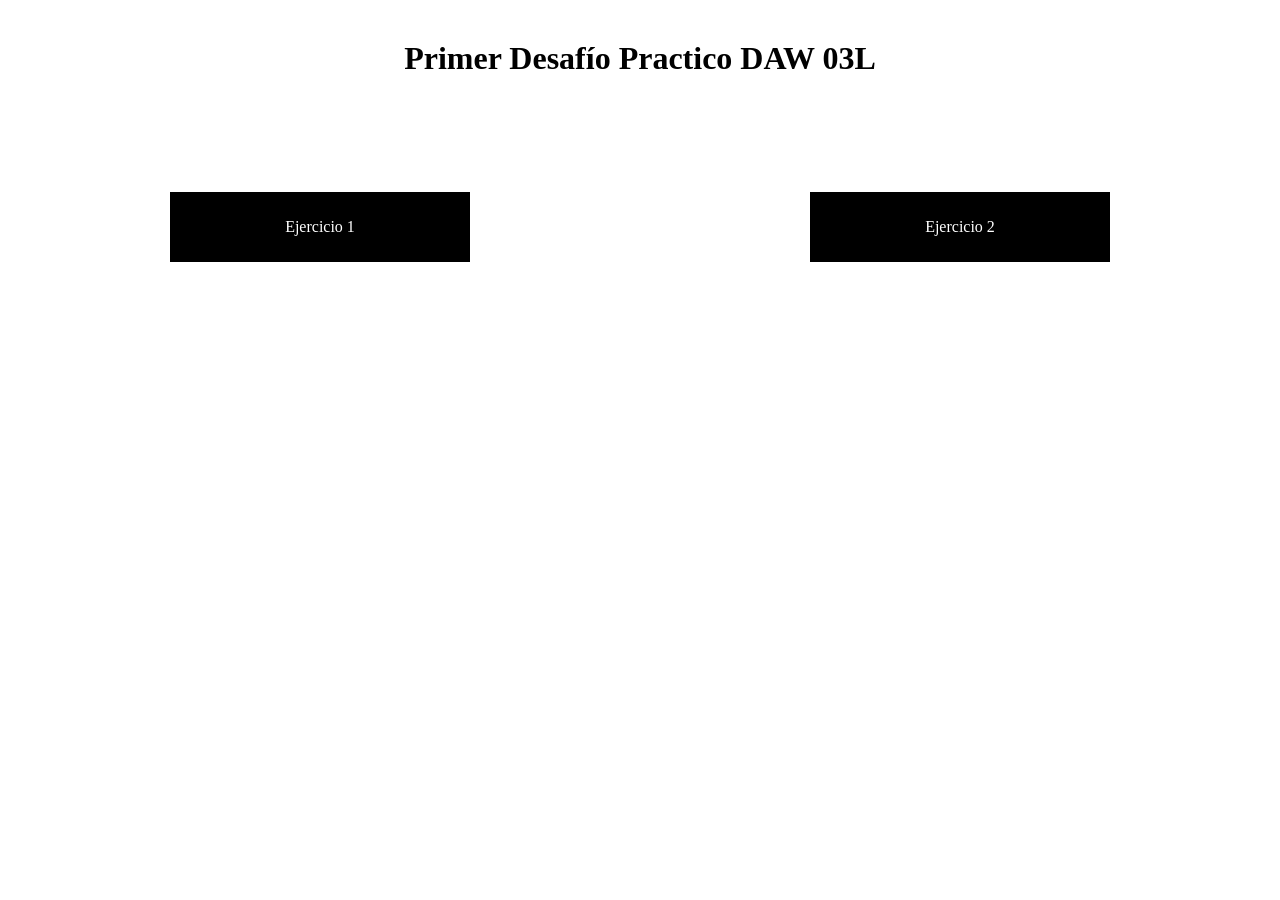
<file: index.html>
<!doctype html>
<html lang="en">
	<head>
	    <meta charset="utf-8">
	    <meta name="viewport" content="width=device-width, initial-scale=1">
	    <link rel="stylesheet" type="text/css" href="css/style.css">
	    <title>Desafio 1</title>
	</head>
	<body>
		<header>
			<h1>Primer Desafío Practico DAW 03L</h1>
		</header>
		<div class="content">
			<a class="botones" href="ejercicio1.html"><div class="caja1">Ejercicio 1</div></a>
			<a class="botones" href="ejercicio2.html"><div class="caja2">Ejercicio 2</div></a>
		</div>
	</body>
</html>
</file>
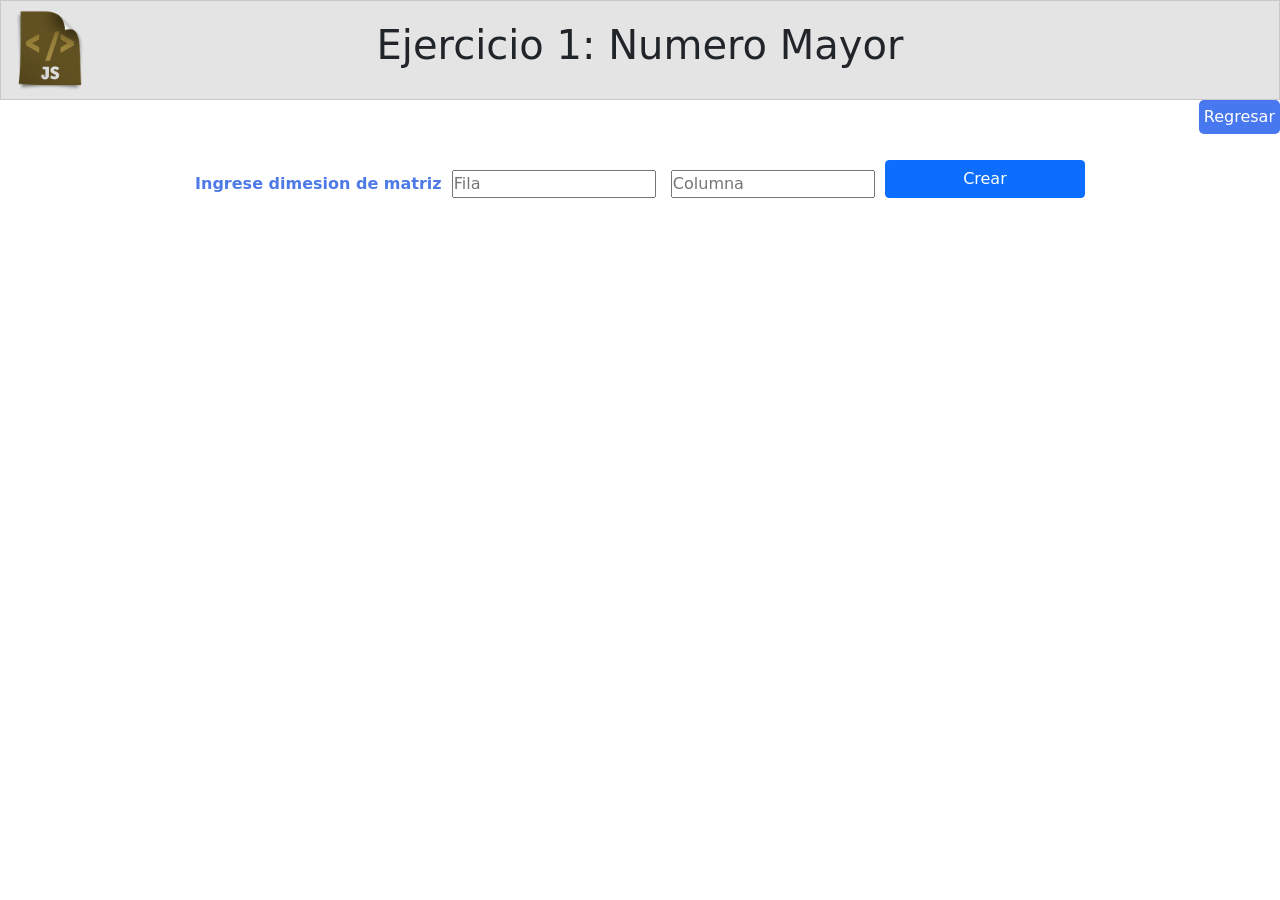
<file: ejercicio1.html>
<!doctype html>
<html lang="en">
	<head>
	    <meta charset="utf-8">
	    <meta name="viewport" content="width=device-width, initial-scale=1">
	    <link rel="stylesheet" type="text/css" href="css/bootstrap.min.css">
	    <link rel="stylesheet" type="text/css" href="css/style.css">
	    <title>Desafio 1 - Ejercicio 1</title>
	</head>
	<body>
		<div class="banner">
		  	<img alt="Imagen de JsS" class="imgJS" src="img/js.png">
		  	<h1>Ejercicio 1: Numero Mayor</h1>
		</div>
		<a class="btnRegresar" href="index.html">Regresar</a>
	 	<main class="flex-shrink-0">
		 	<div class="container ejercicio1">
		 		<center>
			 		<label>Ingrese dimesion de matriz</label>
			 		<input placeholder="Fila" type="number" id="txtFilas" name="txtFilas" >
			 		<input placeholder="Columna" type="number" id="txtColumnas" name="txtColumnas">
			 		<button value="Crear" name="btnCrear" class="btn btn-primary" id="btnCrear" onclick="crear_matriz()">Crear</button>

			 		<table id="tableBody" class="table table-bordered">
			 		</table>

			 		<p id="numeros"></p>
		 		</center>
		  	</div>
	  	</main>
		<script src="js/bootstrap.min.js"></script>
		<script src="js/funciones1.js"></script>
	</body>
</html>
</file>
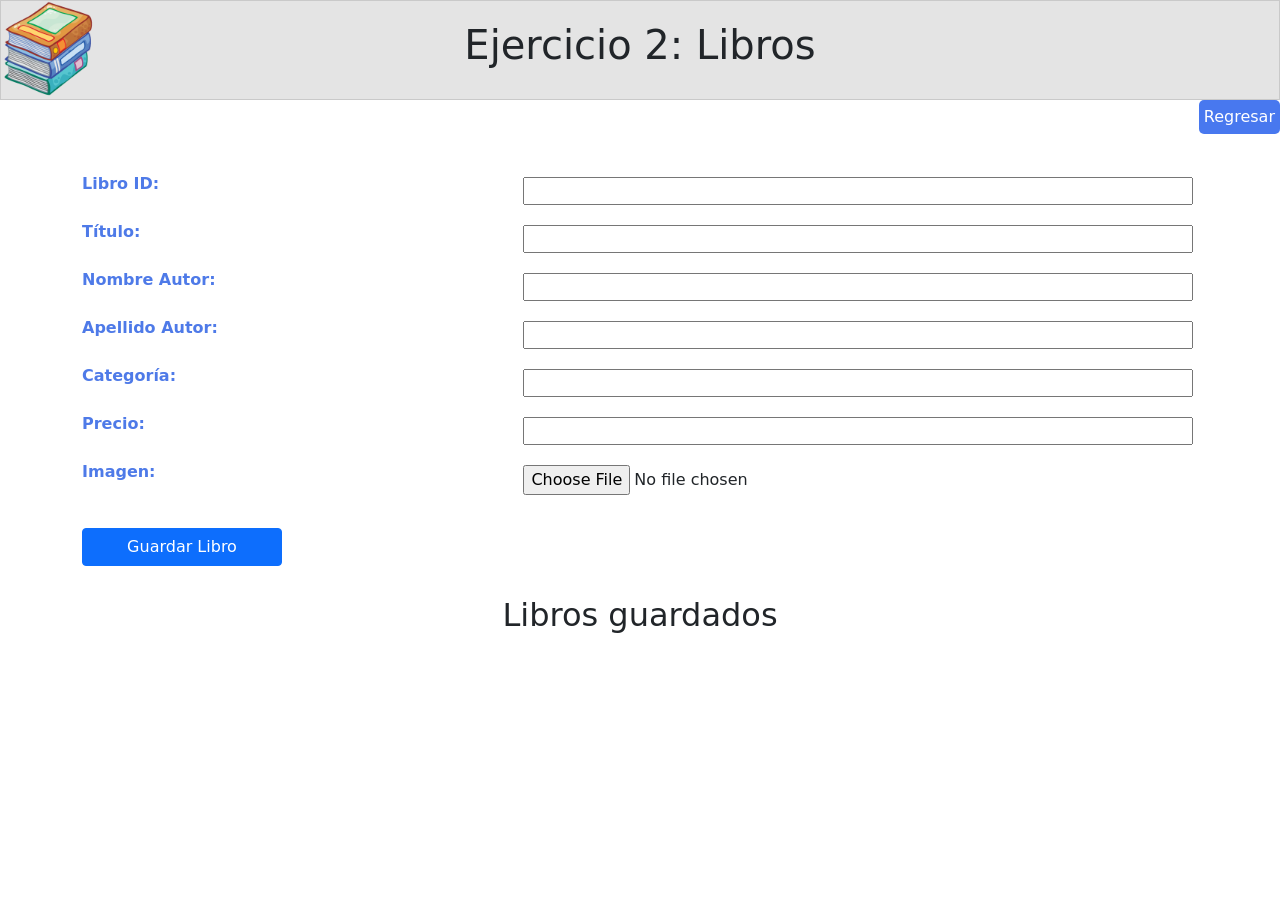
<file: ejercicio2.html>
<!doctype html>
<html lang="en">
	<head>
	    <meta charset="utf-8">
	    <meta name="viewport" content="width=device-width, initial-scale=1">
	    <link rel="stylesheet" type="text/css" href="css/bootstrap.min.css">
	    <link rel="stylesheet" type="text/css" href="css/style.css">
	    <title>Desafio 1 - Ejercicio 2</title>
	</head>
	<body>
		<div class="banner">
		  	<img alt="Imagen de Libro" class="libro" src="img/libro.png">
		  	<h1>Ejercicio 2: Libros</h1>
		</div>
		<a class="btnRegresar" href="index.html">Regresar</a><br><br><br>

		<div class="container first">
			<div class="row">
				<div class='col-12 label'>
					<label>Libro ID:</label><input class="input" type="number" name="id" id="txtID"><br><br>
					<label>Título:</label><input class="input" type="text" name="titulo" id="txtTitulo"><br><br>
					<label>Nombre Autor:</label><input type="text" name="nombre" id="txtNombre"><br><br>
					<label>Apellido Autor:</label><input type="text" name="apellido" id="txtApellido"><br><br>
					<label>Categoría:</label><input type="text" name="categoria" id="txtCategoria"><br><br>
					<label>Precio:</label><input type="number" name="precio" id="txtPrecio"><br><br>
					<label>Imagen:</label><input type="file" name="Imagen" id="imagen" accept=".jpg, .jpeg, .png"><br><br>
				</div>
			</div>
			<button value="Guardar" name="btnGuardar" class="btn btn-primary" id="btnCrear" onclick="GuardarLibro()">Guardar Libro</button>
		</div>

		<div class="container">
			<center><h2>Libros guardados</h2></center><br><br>
			<div id="libro" class="row">

			</div>
		</div>

		<script src="js/bootstrap.min.js"></script>
		<script src="js/funciones2.js"></script>
	</body>
</html>
</file>
<file: css/style.css>
*{
  padding: 0;
  margin: 0;
}

.col-6{
  margin-bottom: 30px;
}

.label input{
  float: right;
  width: 60%;
}

.btn{
  margin-top: 20px;
  margin-bottom: 30px;
  width: 200px;
}

header{
  width: 100%;
  text-align: center;
  margin-top: 40px;
}

.botones{
    text-decoration: none;
    color: white;
    margin-left: auto;
    margin-right: auto;
}

.content{
  width: 100%;
  height: 300px;
  color: black;
  display: flex;
  align-items: center;
}

.caja1{
  align-items: center;
  display: flex;
  justify-content: center;
  width: 300px;
  height: 70px;
  background: black;
}

.caja1:hover{
  background: #949696;
}

.caja2{
  align-items: center;
  display: flex;
  justify-content: center;
  width: 300px;
  height: 70px;
  background: black;
}

.caja2:hover{
  background: #949696;
}

.banner{
  width: 100%;
  height: 100px;
  background: #E4E4E4;
  border: 1px solid #C9C9C9;
}

.banner h1{
  margin-top:20px ;
  text-align: center;
}

.imgJS{
  position: absolute;
  width: 6em;
}

.libro{
  position: absolute;
  width: 6em;
}

label{
  color: #4E7AE8;
  font-weight: bold;
}

input{
  margin: 5px;
}

input[type=number]::-webkit-inner-spin-button,
input[type=number]::-webkit-outer-spin-button {
    -webkit-appearance: none;
    margin: 0;
    }
input[type=number] { -moz-appearance:textfield; }

table{
  margin-top: 30px;
}

.btnRegresar{
  float: right;
  background: #4878EF;
  text-decoration: none;
  color: white;
  padding: 5px;
  border-radius: 5px;
}

.btnRegresar:hover{
  color: white;
  background: #3764D4;
}

main{
  margin-top: 40px;
}

button{
   width: 100px;
}

@media (max-width: 550px){

  .banner{
    height: 200px;
    align-content: center;
  }

  .imgJS{
    position: relative;
    display: block;
    margin-left: auto;
    margin-right: auto;
  }

  .libro{
    position: relative;
    display: block;
    margin-left: auto;
    margin-right: auto;
  }

  label{
    display: block;
  }
  button{
    display: inline-block;
  }
}

@media (max-width: 800px){

  .ejercicio1 label{
    display: block;
  }
  .ejercicio1 button{
    display: inline-block;
    margin: 10px;
    width: 100px;
  }
}

@media (max-width: 450px){

  .ejercicio1 input{
    display: block;
  }
}
</file>
